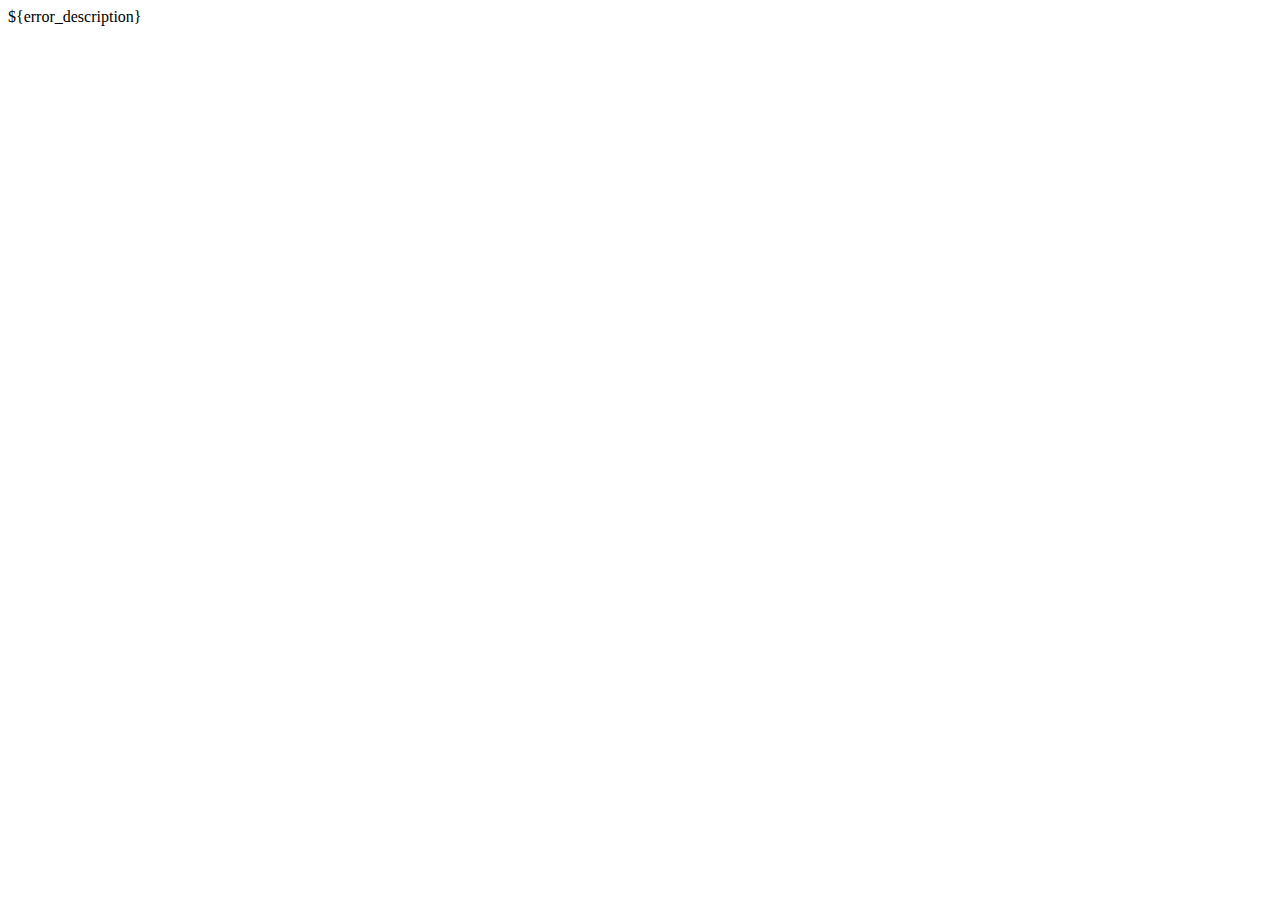
<file: app/views/Application/auth.html>
<!DOCTYPE html PUBLIC "-//W3C//DTD HTML 4.01 Transitional//EN" "http://www.w3.org/TR/html4/loose.dtd">
<html>
<head>
<meta http-equiv="Content-Type" content="text/html; charset=UTF-8">
<title>Insert title here</title>
</head>
<body>

${error_description}
</body>
</html>
</file>
